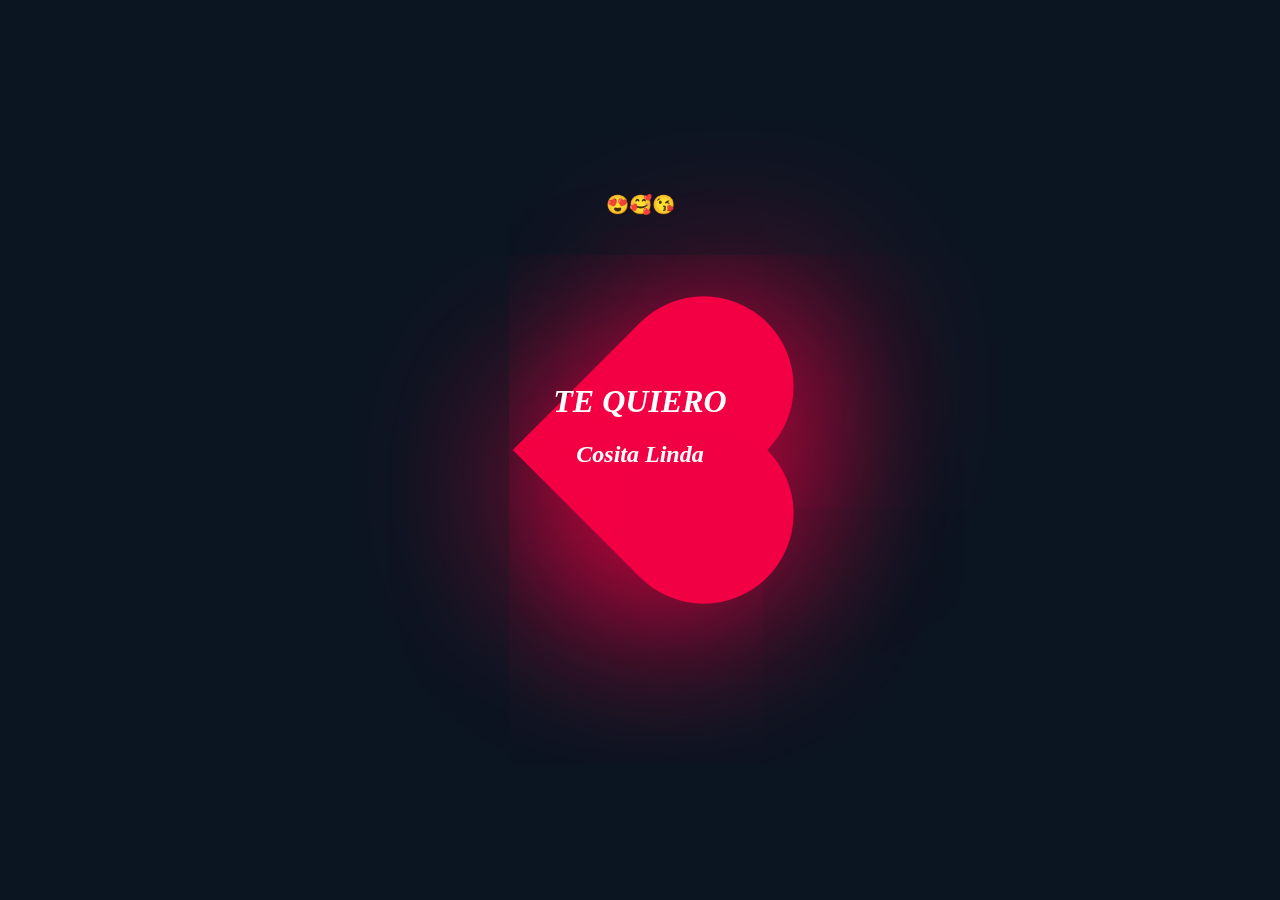
<file: Index.html>
<!DOCTYPE html>
<html lang="en">
<head>
  <meta charset="UTF-8">
  <meta http-equiv= "X-UA-compatible" content= "IE-edge">
  <meta name="viewport" content="width-device-width, initial-scale=1.0">
  <link rel="stylesheet" href="style.css">
  <litle></litle>
</head>
<body>
      <div class="heart"></div> 
      <div class="contenido"><h1>TE QUIERO</h1><h2>Cosita Linda</h2></div>
      <div class="titulo"><h3>😍🥰😘</h3></div>
      
</body>
</html>
</file>
<file: style.css>
Body{
    margin: 0;
    padding: 0;
    min-height: 100vh;
    display: flex;
    justify-content: center;
    align-items: center;
    background: #0B1522;
}
.heart{
    height: 180px;
    width: 180px;
    background-color: #F20044;
    position: relative;
    transform:rotate(45deg);
    box-shadow: 20px 20px 180px #F20044;
    animation: palpitar 0.5s linear infinite alternate;
}

.contenido{
    position: fixed;
    margin-bottom: 50px;
    text-align: center;
    font-family: 'Times New Roman', times, Serif;
    font-style: oblique;
}
h1{color: white;}
h2{color: White;}

.titulo{
    position: fixed;
    margin-bottom: 490px;
    text-align: center
}
h3{color: white;}

@keyframes palpitar{
    0%{transform: rotate(-45deg) scale(1.10);}
    80%{transform: rotate(-45deg) scale(1.0);}
    100%{transform: rotate(-45deg) scale(0.8);}
}

.heart::before{
    content: '';
    position: absolute;
    height: 180px;
    width: 180px;
    background: #F20044;
    top: -50%;
    border-radius: 50%;
    box-shadow: 20px -20px 180px #F20044;
}
.heart::after{
    content: '';
    position: absolute;
    height: 180px;
    width: 180px;
    background: #F20044;
    right: -50%;
    border-radius: 50%;
    box-shadow: -20px 20px 180px #F20044;
</file>
